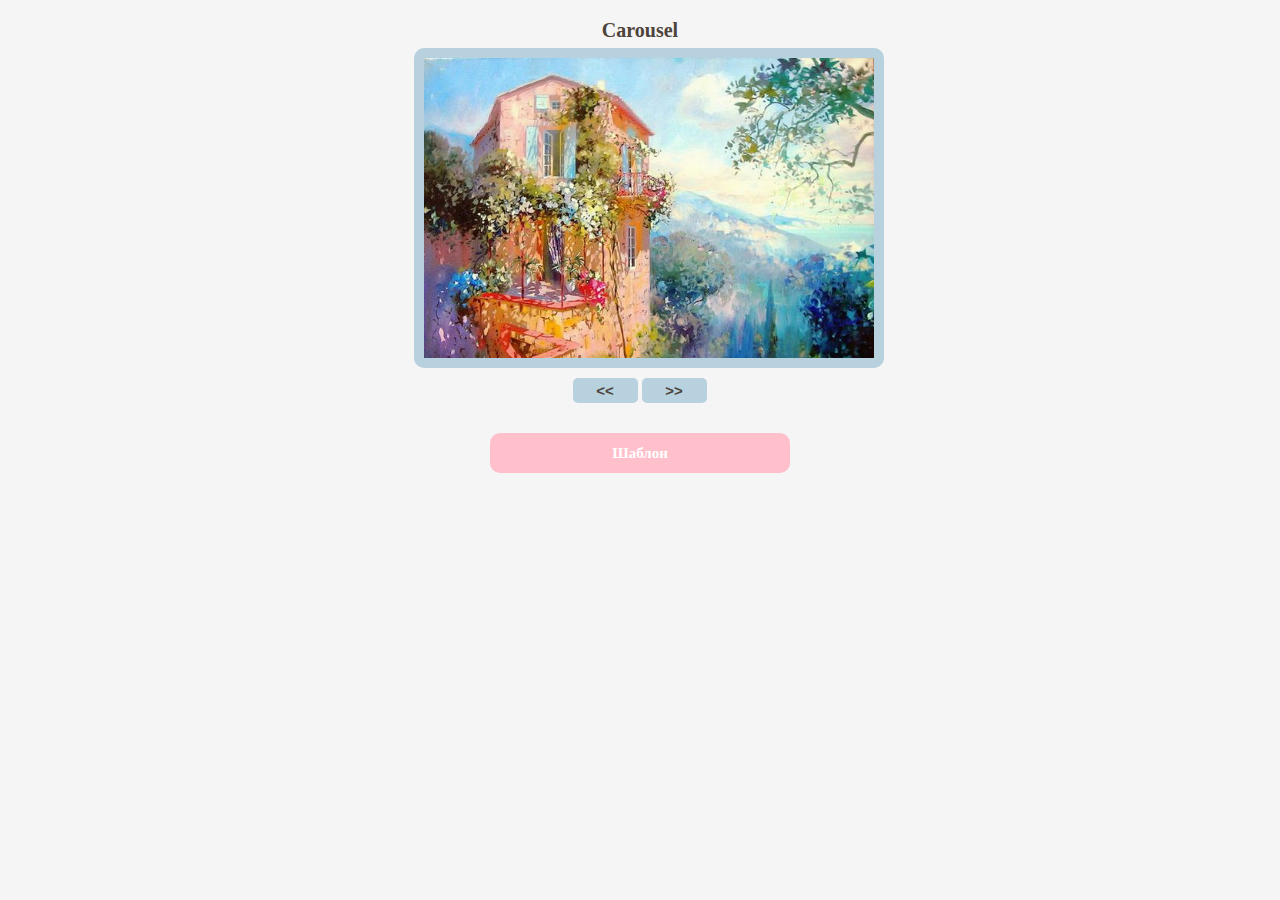
<file: index.html>
﻿<!DOCTYPE html>
<html>
<head>
	<meta charset="UTF-8">
	<title>Плагин jQuery карусели</title>
	<link rel="shortcut icon" href="img/favicon.ico">
	<link href="css/reset.css" rel="stylesheet">
	<link href="css/style.css" rel="stylesheet">
	<script src="https://ajax.googleapis.com/ajax/libs/jquery/2.1.3/jquery.min.js"></script>
	<script src="js/jquery.carousel.js"></script>
	<script src="js/script.js"></script>
</head>
<body>  
	<div class="myCarousel">
		<h1>Carousel</h1>
		<div class="myCarousel__list">
			<img class="myCarousel__item" src="img/img1.jpg" alt="">
			<img class="myCarousel__item" src="img/img2.jpg" alt="">
			<img class="myCarousel__item" src="img/img3.jpg" alt="">
			<img class="myCarousel__item" src="img/img4.jpg" alt="">
			<img class="myCarousel__item" src="img/img5.jpg" alt="">
			<img class="myCarousel__item" src="img/img6.jpg" alt="">
		</div>
		<div class="myCarousel__button">
			<input type="button" class="myCarousel__button--left" value="<<">
			<input type="button" class="myCarousel__button--right" value=">>">
		</div>	
		<div class="reference">
			<a class="reference__link" href="template/index.html" target="_blank" title="Ссылка на мой шаблон">Шаблон</a>
		</div>
	</div>
</body>
</html>
</file>
<file: css/style.css>
﻿	/*CAROUSEL*/
body{
	background-color: whitesmoke;
}

h1{
	margin-bottom: 8px;
    color: #4e443c;
    font-size: 20px;
    font-weight: bold;
	text-align: center;
}
	
.myCarousel{
	width: 452px;
	margin: 0 auto;
	padding-top: 20px;
}
.myCarousel__list{
	width: 450px;
	height: 300px;
	border: 1px transparent solid;
	margin: auto;
	position: relative;
	overflow: hidden;
	border: 10px solid #b7d1de;
	border-radius: 10px;
}
.myCarousel__item{
	display: inline-block;
	width: 100%;
	position: absolute;
	transition: 1.5s;
	left: 0;
	opacity: 1;
}
.myCarousel__item--hide{
	opacity: 0;
	left: -450px;
	border-radius: 20px;
}
.myCarousel__button{
	width: 135px;
	margin: 0 auto;
	padding: 10px 0 30px 0;
}
.myCarousel__button--left,
.myCarousel__button--right{
	width: 65px;
	height: 25px;
	background: #b7d1de;
	border: 1px solid transparent;
	border-radius: 5px;
	font-size: 15px;
	font-weight: 700;
	color: #4e443c;
}
	/*LINK TO TEMPLATE*/
.reference{
	width: 300px;
	height: 40px;
	margin: 0 auto;
	border-radius: 10px;
	background: pink;
	text-align: center;
}
.reference__link{
	padding: 11px 118px;
	text-decoration: none;
	font-weight: 600;
	font-size: 15px;
	font-family: 'Tahoma';
	color: #fff;
	line-height: 40px;
}

.reference__link:hover{
	background: #b7d1de;
	border-radius: 10px;
}
</file>
